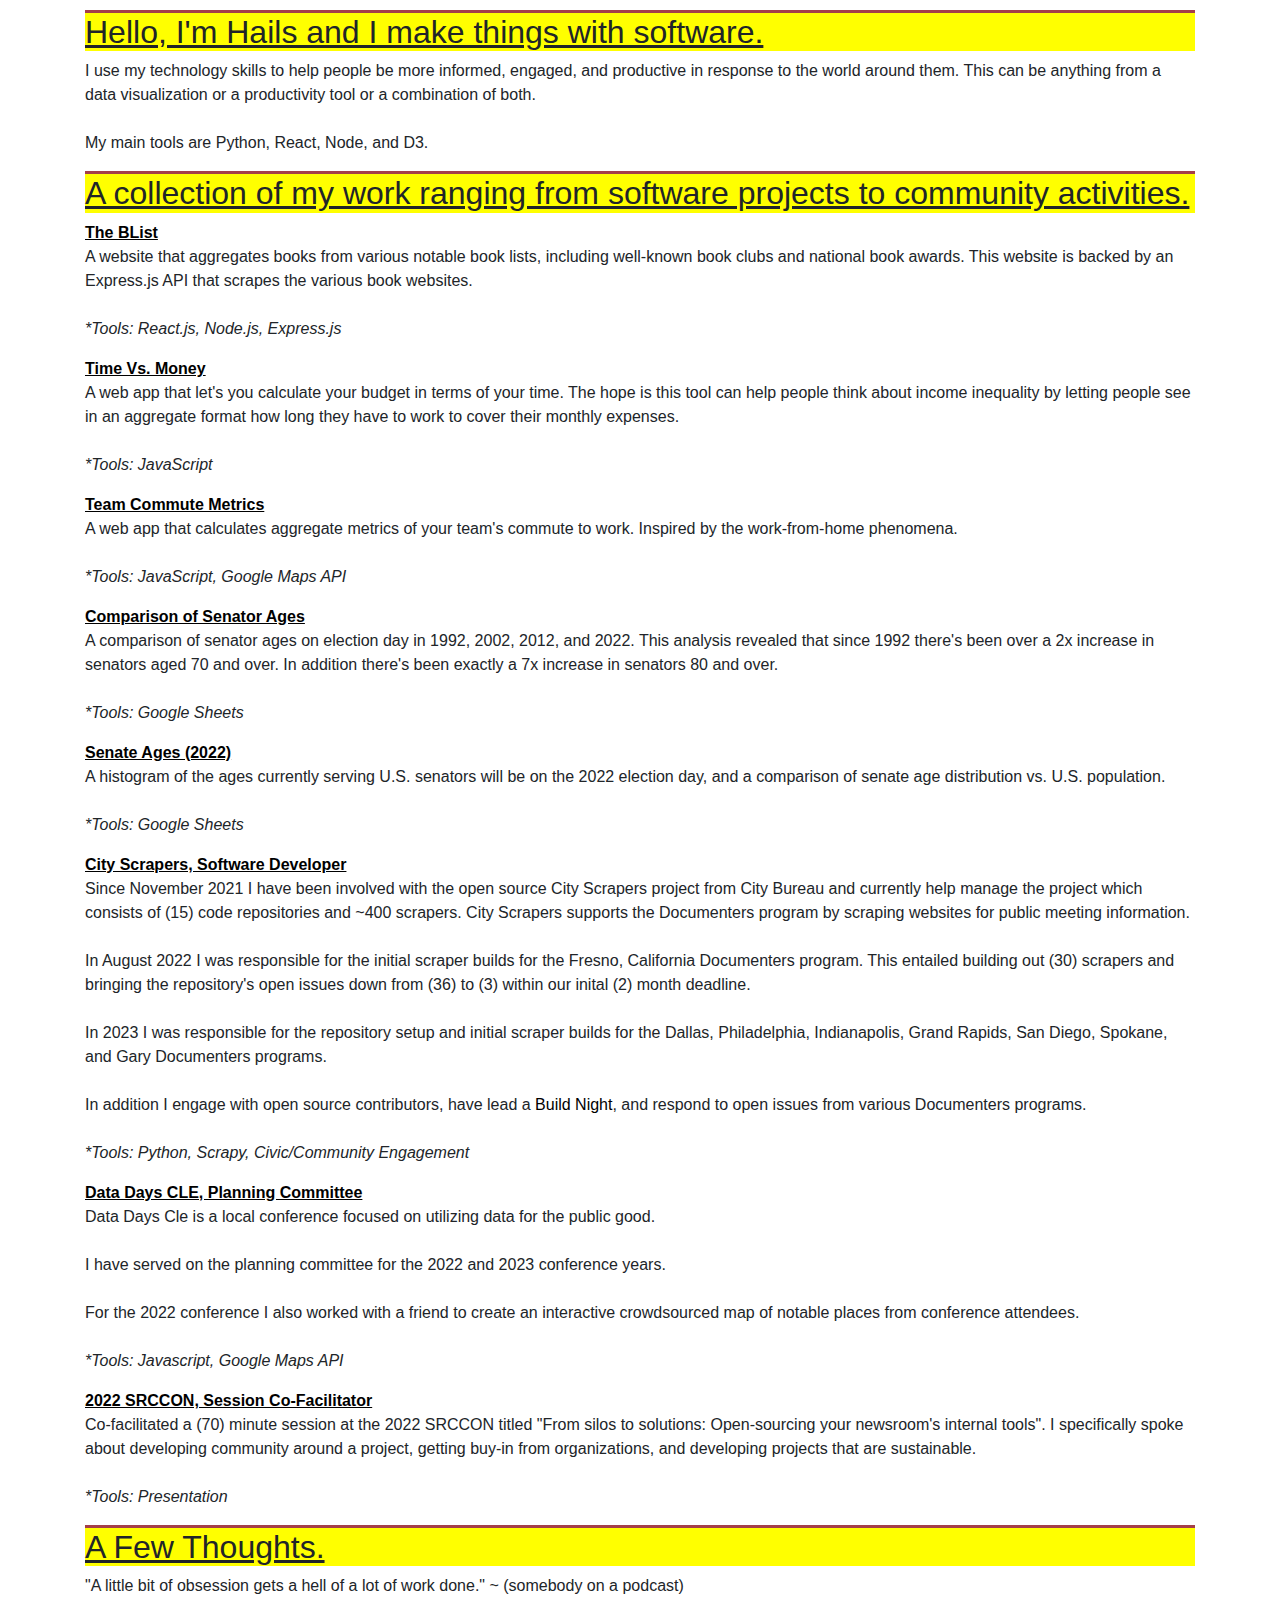
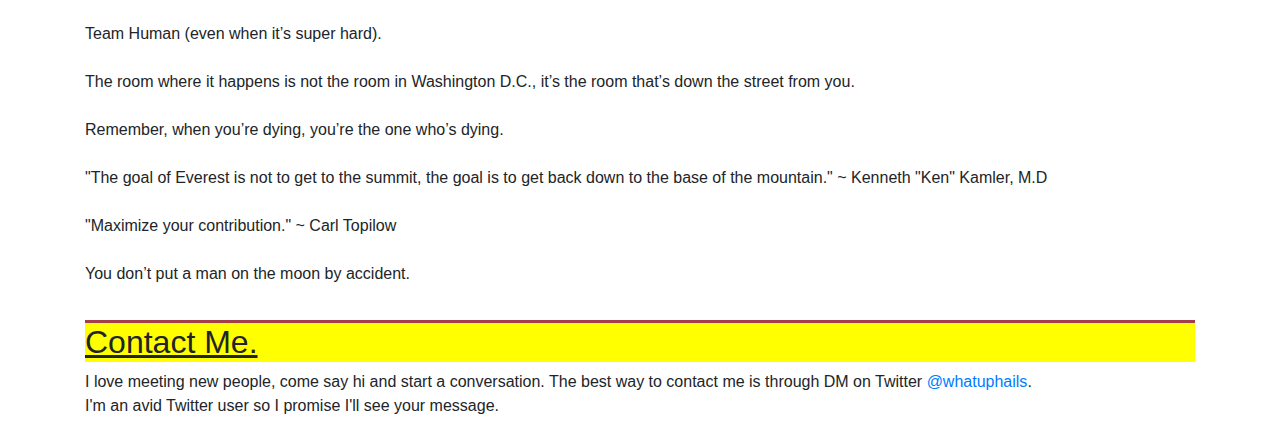
<file: index.html>
<!DOCTYPE html>
<html lang="en">
  <head>
    <meta charset="utf-8" />
    <meta
      name="viewport"
      content="width=device-width, initial-scale=1, shrink-to-fit=no"
    />
    <meta name="description" content="" />
    <meta name="author" content="" />
    <link
      href="https://fonts.googleapis.com/css?family=Lato:100,300,400,700,900"
      rel="stylesheet"
    />
    
    <title>Hailey (Hails) Hoyat</title>
    <!-- Bootstrap core CSS -->
    <link href="vendor/bootstrap/css/bootstrap.min.css" rel="stylesheet" />
    <!-- Additional CSS Files -->
    <link rel="stylesheet" href="assets/css/fontawesome.css" />
    <link rel="stylesheet" href="assets/css/templatemo-style.css" />
    <link rel="stylesheet" href="assets/css/owl.css" />
    <link rel="stylesheet" href="assets/css/lightbox.css" />
  </head>

  <body>
    <div id="page-wraper">
      
      <!-- section 2 ABOUT ME-->
      <section class="section about-me" data-section="section1">
        <div class="container">
          <div class="section-heading">
            <div class="line-dec"></div>
            <h2><u>Hello, I'm Hails and I make things with software.</u></h2>
          </div>
          <p>
              
            I use my technology skills to help people be more informed, engaged, and productive in response to the world around them.
            This can be anything from a data visualization or a productivity tool or a combination of both. <br><br>

            My main tools are Python, React, Node, and D3. 
          </p>
        </div>
        
      </section>
      
      <!-- section 2 PORTFOLIO-->
      <section class="section my-work" data-section="section2">
        <div class="container">
          <div class="section-heading">
            <div class="line-dec"></div>
            <h2><u>A collection of my work ranging from software projects to community activities.</u></h2>
            
          </div>
          <!-- BList API -->
          <div class="isotope-item">
            <a href="https://thetanyagallery.com/blist-api/" target="_blank">
              <b><u>The BList</u></b>
            </a>
            <p>
              A website that aggregates books from various notable book lists, including well-known book clubs and national book awards. This website is backed by an Express.js API that scrapes the various book websites.   
              <br><br>
              <i>*Tools: React.js, Node.js, Express.js</i>
            </p>
          </div>
          <!-- Time Vs. Money -->
          <div class="isotope-item">
            <a href="https://thetanyagallery.com/time-vs-money/" target="_blank">
              <b><u>Time Vs. Money</u></b>
            </a>
            <p>
              A web app that let's you calculate your budget in terms of your time. 
              
              The hope is this tool can help people think about income inequality by letting people see in an aggregate format how long they have to work to cover their monthly expenses.
              <br><br>
              <i>*Tools: JavaScript</i>
            </p>
          </div>
          <!-- Work Commute Metrics -->
          <div class="isotope-item">
              <a href="https://thetanyagallery.com/team-commute-metrics/index.html" target="_blank">
                <b><u>Team Commute Metrics</u></b>
              </a>
              <p>
                A web app that calculates aggregate metrics of your team's commute to work. 
                Inspired by the work-from-home phenomena.
                <br><br>
                <i>*Tools: JavaScript, Google Maps API</i>
              </p>
          </div>
          <!-- Senate Ages Comparison -->
          <div class="isotope-item">
            <a href="https://thetanyagallery.com/senate-ages-comparison/index.html" target="_blank">
              <b><u>Comparison of Senator Ages</u></b>
            </a>
            <p>
              A comparison of senator ages on election day in 1992, 2002, 2012, and 2022.
              This analysis revealed that since 1992 there's been over a 2x increase in senators aged 70 and over.
              In addition there's been exactly a 7x increase in senators 80 and over.
              <br><br>
              <i>*Tools: Google Sheets</i>
            </p>
          </div>
          <!-- Senate Ages 2022 -->
          <div class="isotope-item">
            
              <a href="https://thetanyagallery.com/senate-ages-2022/index.html" target="_blank">
                <b><u>Senate Ages (2022)</u></b>
              </a>
              <p>
                A histogram of the ages currently serving U.S. senators will be on the 2022 election day, and a comparison of senate age distribution vs. U.S. population.
                <br><br>
                <i>*Tools: Google Sheets</i>
              </p>
          </div>
          <!-- City Scrapers -->
          <div class="isotope-item">
              <a href="https://cityscrapers.org/" target="_blank">
                <b><u>City Scrapers, Software Developer</u></b>
              </a>
              <p>
                Since November 2021 I have been involved with the open source City Scrapers project from City Bureau and currently help manage the project which consists of (15) code repositories and ~400 scrapers. 
                City Scrapers supports the Documenters program by scraping websites for public meeting information. <br><br>
                In August 2022 I was responsible for the initial scraper builds for the Fresno, California Documenters program.
                This entailed building out (30) scrapers and bringing the repository's open issues down from (36) to (3) within our inital (2) month deadline.<br><br>
                In 2023 I was responsible for the repository setup and initial scraper builds for the Dallas, Philadelphia, Indianapolis, Grand Rapids, San Diego, Spokane, and Gary Documenters programs.<br><br> 
                In addition I engage with open source contributors, have lead a <a href="https://drive.google.com/file/d/1B1Ae0dw8ZlVlryGNJCiKIlrBo0Dpf3zM/view" target="_blank">Build Night</a>, and respond to open issues from various Documenters programs.                          
                <br><br>
                <i>*Tools: Python, Scrapy, Civic/Community Engagement</i>
              </p>
          </div>
          <!-- 2022, 2023 Data Days -->
          <div class="isotope-item">
              <a href="https://github.com/haileyhoyat/datadays2022map" target="_blank">
                <b><u>Data Days CLE, Planning Committee</u></b>
              </a>
              <p>
                Data Days Cle is a local conference focused on utilizing data for the public good. <br><br>
                I have served on the planning committee for the 2022 and 2023 conference years. <br><br>
                For the 2022 conference I also worked with a friend to create an interactive crowdsourced map of notable places from conference attendees.
                <br><br>
                <i>*Tools: Javascript, Google Maps API</i>
              </p>
          </div>
          <!-- 2022 SRCCON -->
          <div class="isotope-item">
              <a href="https://drive.google.com/drive/folders/1A9Lbh3PUhvzobSJnko4q_ZwNPSmEc-lb?usp=sharing" target="_blank">
                <b><u>2022 SRCCON, Session Co-Facilitator</u></b>
              </a>
              <p>
                Co-facilitated a (70) minute session at the 2022 SRCCON titled "From silos to solutions: Open-sourcing your newsroom's internal tools". 
                I specifically spoke about developing community around a project, getting buy-in from organizations, and developing projects that are sustainable.
                <br><br>
                <i>*Tools: Presentation</i>
              </p>
          </div>
          
          
        </div>
        
      </section>
      
      <!-- section 3 THOUGHTS-->
      <section class="section my-services" data-section="section3">
        <div class="container">
          <div class="section-heading">
            <div class="line-dec"></div>
            <h2><u>A Few Thoughts.</u></h2>
          </div>
          <span>
            "A little bit of obsession gets a hell of a lot of work done." ~ (somebody on a podcast)<br><br>
            Team Human (even when it&rsquo;s super hard).<br><br>
            The room where it happens is not the room in Washington D.C., it&rsquo;s the room that&rsquo;s down the street from you.<br><br>
            Remember, when you&rsquo;re dying, you&rsquo;re the one who&rsquo;s dying.<br><br>
            "The goal of Everest is not to get to the summit, the goal is to get back down to the base of the mountain." ~ Kenneth "Ken" Kamler, M.D<br><br>
            "Maximize your contribution." ~ Carl Topilow<br><br>
            You don&rsquo;t put a man on the moon by accident. <br><br>
          </span>
        </div>
      </section>
      
      <!-- section 4 CONTACT-->
      <section class="section contact-me" data-section="section4">
        <div class="container">
          <div class="section-heading">
            <div class="line-dec"></div>
            <h2><u>Contact Me.</u></h2>
          </div>
          <p>
            I love meeting new people, come say hi and start a conversation.
            The best way to contact me is through DM on Twitter <a href="https://twitter.com/whatuphails" target="_blank">@whatuphails</a>.<br>
            I'm an avid Twitter user so I promise I'll see your message.
          </p>
        </div>
      </section>


    </div>
  </body>
</html>
</file>
<file: assets/css/templatemo-style.css>
.section{
    margin:10px;
    font-size: medium;
    font-family:Arial, Helvetica, sans-serif;
}

.section-heading{
    background-color: yellow;
}

.line-dec {
    width: 100%;
    height: 3px;
    background-color: #a43f49;
    
}

.isotope-item{
    margin: 10px, 0px, 10px, 0px;
}

.isotope-item a{
    color: black;
}
</file>
